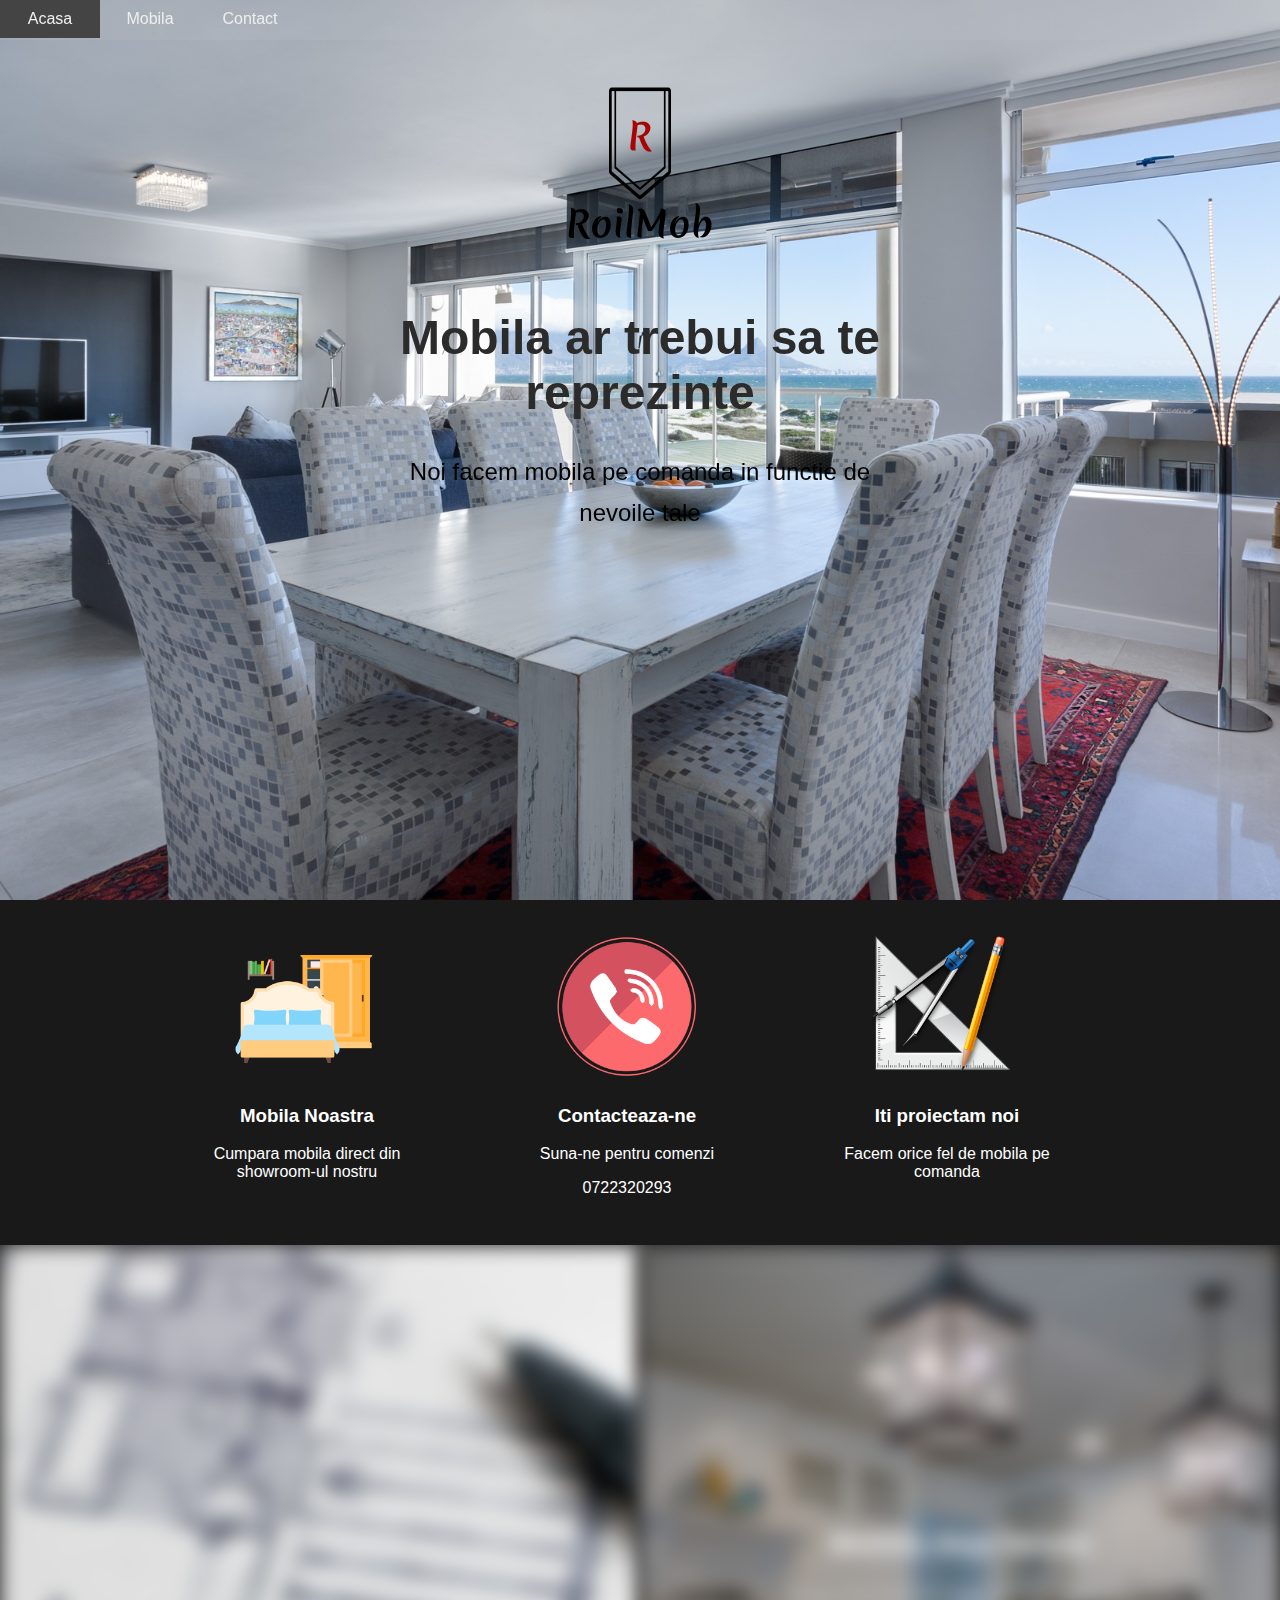
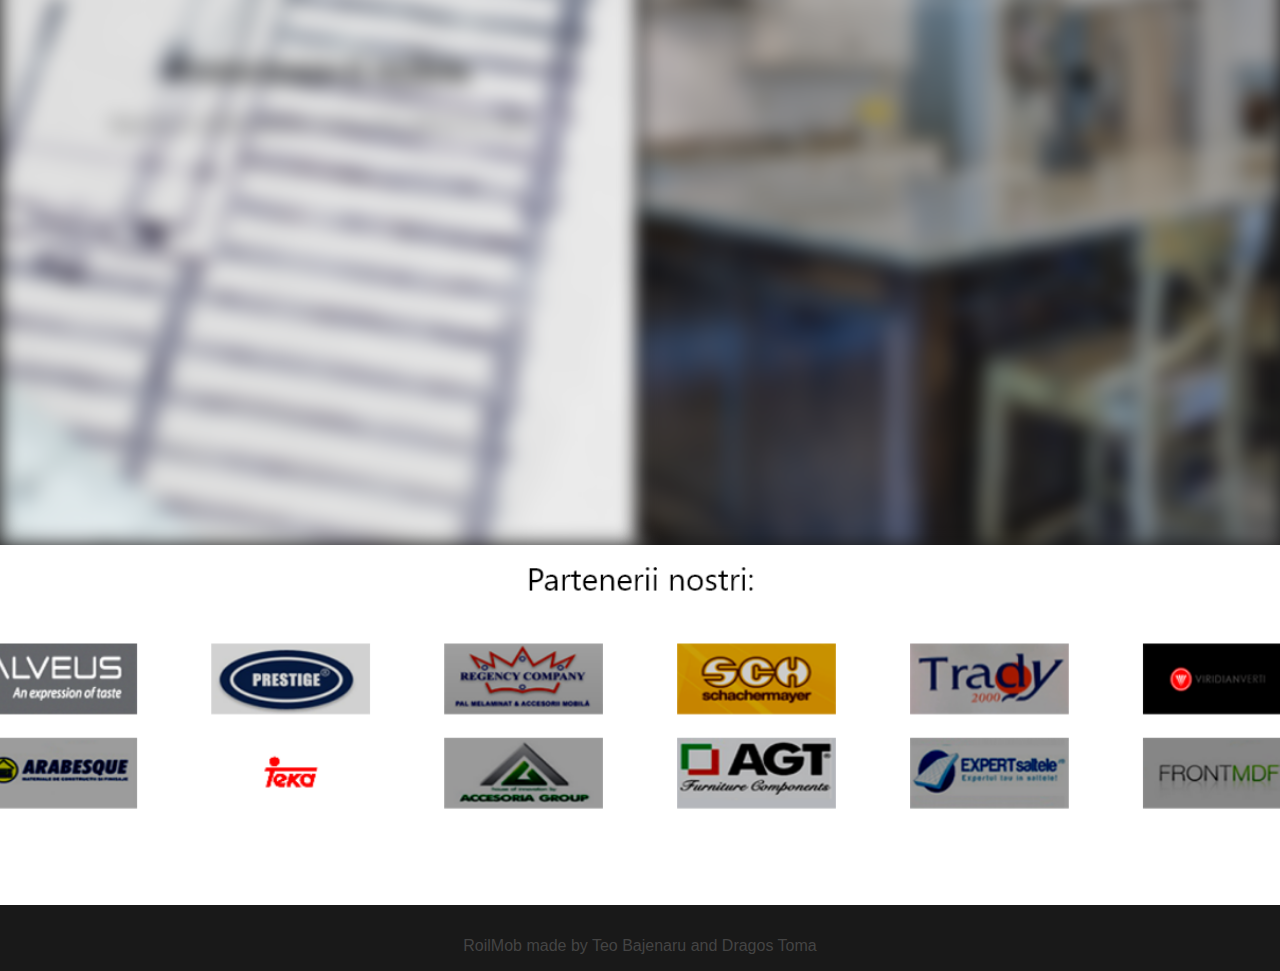
<file: index.html>
<!DOCTYPE html>
<html lang="en">
<head>
    <meta charset="UTF-8">
    <meta name="viewport" content="width=device-width, initial-scale=1.0">
    <meta http-equiv="X-UA-Compatible" content="ie=edge">
    <link rel="stylesheet" href="style.css">
    <script
     src="https://code.jquery.com/jquery-3.3.1.min.js"
     integrity="sha256-FgpCb/KJQlLNfOu91ta32o/NMZxltwRo8QtmkMRdAu8="crossorigin="anonymous"></script>
     <script src="main.js"></script>
    <title>RoilMob | Furniture | Home design | Mobila</title>
</head>
<body>
    
    <header class="showcase">
        <div class="showback">
            <nav class='cf'>
                    <ul class='cf'>
                      <li>
                        <a href='/index.html'>Acasa</a>
                      </li>
                      <li>
                        <a href='/pages/mobila.html'>Mobila</a>
                      </li>
                      <li>
                        <a href='/pages/contact.html'>Contact</a>
                      </li>
                    </ul>
                    <a href='#' id='openup'>RoilMob</a>
                  </nav>
    <div class="centcont">
        <div class="content">
            <img src="src/Logo.png" alt="logo" class="logo">
            <h1 class="title">Mobila ar trebui sa te reprezinte</h1>
            <div class="text">Noi facem mobila pe comanda in functie de nevoile tale</div>
        </div>
    </div>
    </div>
    </header>

    <!--Servicii-->
    <section class="services">
        <div class="container grid-3">
            <div class="box">
                <img src="src/icon1.png" alt="ico" class="icon">
                <h3>Mobila Noastra</h3>
                <p>Cumpara mobila direct din showroom-ul nostru</p>

            </div>
            <div class="box">
                    <img src="src/icon2.png" alt="ico" class="icon">
                    <h3>Contacteaza-ne</h3>
                    <p>Suna-ne pentru comenzi</p>
                    <p>0722320293</p>
    
            </div>
            <div class="box">
                    <img src="src/icon3.png" alt="ico" class="icon">
                    <h3>Iti proiectam noi</h3>
                    <p>Facem orice fel de mobila pe comanda</p>
    
            </div>
                    
        </div>

    </section>    
    <!--Mobila/Project-->
    <section class="mobila">
        <div class="cont2 grid-2">
            <div class="left">
                <a href="#">
                <h2 class="ltext">
                    Proiecteaza-ti mobila
                </h2>
                <p class="ltext-small">
                    Spune-ne ideile tale si noi le vom aduce la viata
                </p>
            </a>    
            </div>


            <div class="right">
                <a href="#">
                <h2 class="rtext">
                    Mobila deja facuta
                </h2>
                <p class="rtext-small">
                    Alege din mobilierul nostru din magazin
                </p>
            </a>
            </div>
        </div>
    </section>
    <!--Parteners-->
    <section class="partener">
        <div class="part">

        </div>
    </section>
    <!--footer-->
    <footer class="center">
        <p>RoilMob made by Teo Bajenaru and Dragos Toma</p>
    </footer>
</body>
</html>
</file>
<file: style.css>
body{
    background: rgba(0,0,0,0.9);
    margin: 0;
    color: rgb(43, 43, 43);
    font-family: 'Segoe UI', Tahoma, Geneva, Verdana, sans-serif;
}
.showcase{
  text-align: center;
}
.showback{
    content:'';
    height: 100vh;
    width: 100%;
    background-image: url(src/dining-room-3108037.jpg);
    background-size:cover;
    background-repeat: no-repeat;
    background-position: center;
    display: block;
    filter: blur(10px);
    -webkit-filter: blur(10px);
    transition: all 1000ms;
    text-align: center

}
.showback:hover{

    filter: blur(0px);
    -webkit-filter: blur(0px);

}
.centcont{
  text-align: center;
}
.content{
   
    z-index: 1;
    top: 10%;
    left: 50%;
    margin :0 auto;
    width: 500px;
    height: 350px;
    text-align: center;
    transition: all 1000ms;
}
.content .logo{
    height: 250px;
    width:  250px;
}
.content .title{
    font-size:3rem;
    margin-top: 1rem;
}
.content .text{
    line-height: 1.7;
    margin-top: 1rem;
    color: rgb(0, 0, 0);
    font-size:1.5rem;
}


/*Nu stiu ce e aici*/

  nav {
    height: 40px;
    width: 100%;
    background-color: rgba(189, 193, 201, 0.2);
    color: #eee;
  }
  nav ul {
    padding: 0;
    margin: 0;
  }
  nav li {
    display: inline;
    float: left;
  }
  nav a {
    display: inline-block;
    width: 100px;
    text-align: center;
    text-decoration: none;
    padding: 10px 0;
    color: #eee;
    text-decoration: none;
  }
  nav li:hover {
    background-color: #444;
  }
  nav a#openup {
    display: none;
  }
  
  @media screen and (max-width: 560px) {
    h1 {
      font-size: 2.8em;
    }
  
    nav {
      height: auto;
      border-bottom: 0;
    }
    nav ul {
      display: none;
      height: auto;
    }
    nav li {
      width: 100%;
      float: left;
      position: relative;
    }
    nav a {
      text-align: left;
      width: 100%;
      text-indent: 25px;
      background: #333;
      border-bottom: 1px solid #555;
    }
    nav a:hover {
      background: #444;
    }
    nav a#openup:after {
      content: "|||";
      transform: rotate(-90deg);
      -ms-transform: rotate(-90deg);
      /* IE 9 */
      -webkit-transform: rotate(-90deg);
      /* Safari and Chrome */
      width: 30px;
      height: 30px;
      display: inline-block;
      position: absolute;
      right: 5px;
      top: 20px;
    }
    nav a#openup {
      display: block;
      background-color: #333;
      width: 100%;
      position: relative;
    }
  }
  .cf:before, .cf:after {
    content: "";
    display: table;
  }
  
  .cf:after {
    clear: both;
  }
  
  .cf {
    zoom: 1;
  }
  
  /* For IE 6/7 (trigger hasLayout) */
  /*sare codul*/
  .icon{
    width: 150px;
    height: 150px;
  }
  .services{
    text-align: center;
  }
  .container{
    max-width: 960px;
    margin: auto;
    overflow: hidden;
    padding-top: 2rem;
    padding-bottom: 2rem;
    color: #fff;
    text-align: center;
  }
  .grid-3{
    display: grid;
    grid-template-columns: repeat(3, 1fr);
    text-align: center;
  }
  .box{
    text-align: center;
    width: 230px;
    margin: 0 2rem 0 2rem;

  }
  .cont2{
    height: 100vh;
    text-align: center;
    overflow: hidden;
    margin: 0;
    padding: 0;
    width: 100%;  
  }
  .grid-2{
    display: grid;
    grid-template-columns: 1fr 1fr;
    height: 100vh;
  }
  .left{
    background-image: url(src/left.jpg);
    background-repeat: no-repeat;
    background-size: cover;
    background-position: center;
    filter: blur(10px);
    -webkit-filter: blur(10px);
    transition: all 1000ms;
  }
  .left:hover{
    filter: blur(0px);
    -webkit-filter: blur(0px);
  }
  .right{
    background-image: url(src/right.jpg);
    background-repeat: no-repeat;
    background-size: cover;
    background-position: center;
    filter: blur(10px);
    -webkit-filter: blur(10px);
    transition: all 1000ms;
  }
  .right:hover{
    filter: blur(0px);
    -webkit-filter: blur(0px);
  }
  
  .ltext{
    font-size: 30px;
    color:black;
    padding-top: 60%;
  }

  .rtext{
    font-size: 30px;
    color:white;
    padding-top: 40%;
  }
.ltext-small{
  font-size:20px;
  color: #555;
}
.rtext-small{
  font-size: 20px;
  color:#ccc;
}
a{
  text-decoration: none;
}
.part{
    background-image: url(src/parteners.png);
    background-repeat: no-repeat;
    background-size: cover;
    background-position: center;
    width: 100%;
    height: 40vh;
}
.center{
  text-align: center;
  color: #444;
  padding-top: 1rem;
}

/*Small */
@media(max-width: 560px){

  .showback{
    height: 60vh;
    
    filter: blur(0px);
    -webkit-filter: blur(0px);
    text-align: center;
    margin: 0 auto;

  }
  
  .content{
    top:5%;
    width: 250px;
  }
  .content .logo{
    height: 170px;
    width:170px;
  }
  .content .text{
    display: none;
  }
  .content .title{
    
    font-size: 1.5rem;
  }

  .grid-3, .grid-2{
    grid-template-columns: 1fr;
    
  }
  
  .box{
    border-bottom: #333 dashed 1px;
    padding: 1.2rem 1rem;
  
  }
  .left, .right{
    padding: 1rem;
    filter: blur(0px);
    -webkit-filter: blur(0px);
    
  }
  .rtext, .ltext{
    padding-top:30%;
  }
  .partener{
    display: none;
  }
  .center{
    font-size: 12px;
  }
}
@media(max-width: 900px){
  .grid-3{
    grid-template-columns: 1fr;
    width: auto;
    text-align: center;
    margin: 0 auto;
  }
  
  .box{
    border-bottom: #333 dashed 1px;
    padding: 1.2rem 1rem;
    width: auto;
   
  }
  
  .partener{
    display: none;
  }
 
}
</file>
